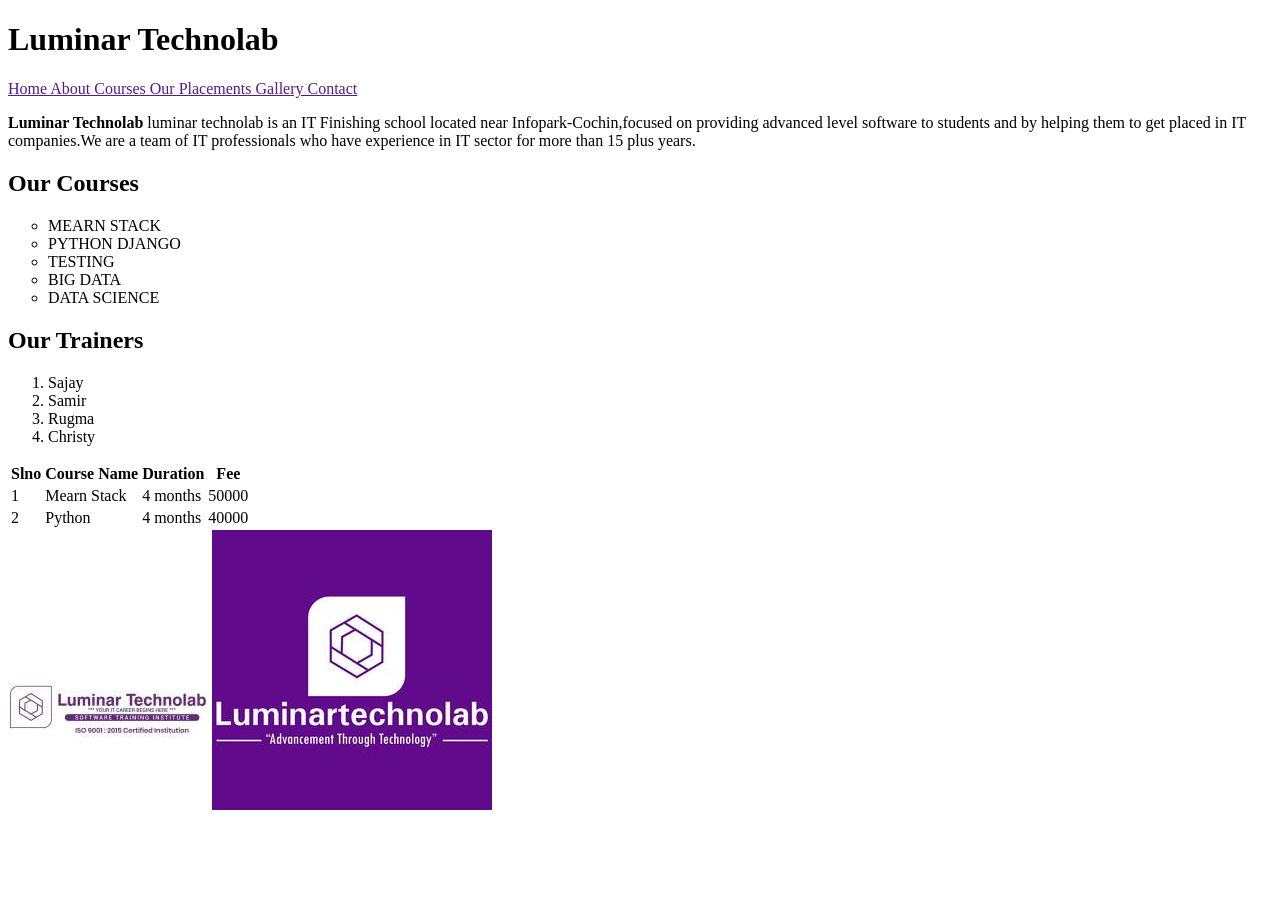
<file: photos/document.html>
<!DOCTYPE html>
<html lang="en">

<head>
    <meta charset="UTF-8">
    <meta http-equiv="X-UA-Compatible" content="IE=edge">
    <meta name="viewport" content="width=device-width, initial-scale=1.0">
    <title>Document</title>
</head>

<body>
    <h1>Luminar Technolab</h1>
    <a href="">Home About Courses Our Placements Gallery Contact</a>
    <p>
        <strong>Luminar Technolab</strong> luminar technolab is an IT Finishing school located near
        Infopark-Cochin,focused on providing advanced level software to students and by helping them to get placed in IT
        companies.We are a team of IT professionals who have experience in IT sector for more than 15 plus years.
    </p>
    <h2>Our Courses</h2>
    <ul type="circle">
        <li>MEARN STACK</li>
        <li>PYTHON DJANGO</li>
        <li>TESTING</li>
        <li>BIG DATA</li>
        <li>DATA SCIENCE</li>
    </ul>
    <h2>Our Trainers</h2>
    <ol>
        <li>Sajay</li>
        <li>Samir</li>
        <li>Rugma</li>
        <li>Christy</li>
    </ol>
    <table>
        <tr>
            <th>Slno</th>
            <th>Course Name</th>
            <th>Duration</th>
            <th>Fee</th>
        </tr>
        <tr>
            <td>1</td>
            <td>Mearn Stack</td>
            <td>4 months</td>
            <td>50000</td>
        </tr>
        <tr>
            <td>2</td>
            <td>Python</td>
            <td>4 months</td>
            <td>40000</td>
        </tr>
    </table>
    <img src="./download.jpeg" alt="">
    <img src="./second.jpg" alt="">


    
</body>


</html>
</file>
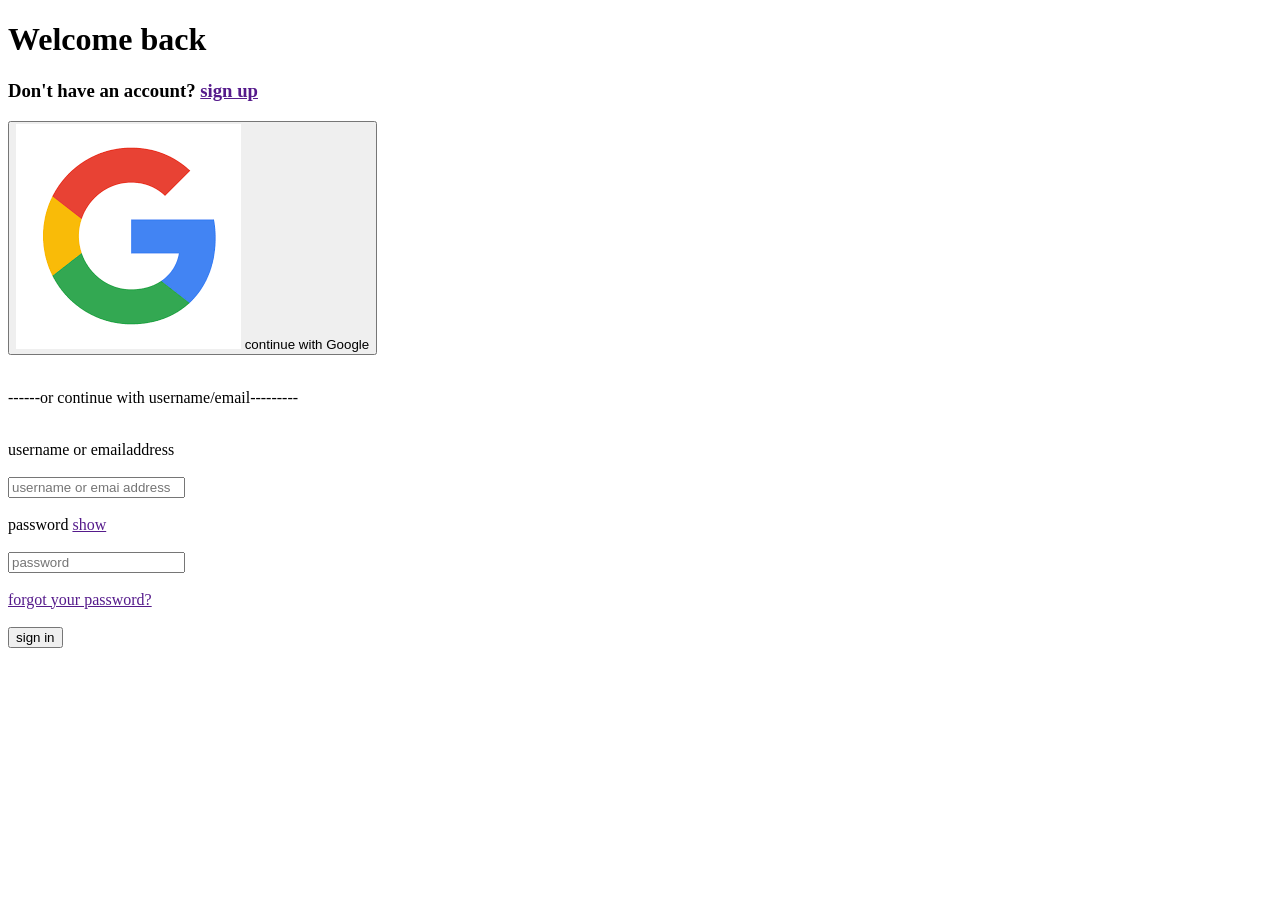
<file: photos/email.html>
<!DOCTYPE html>
<html lang="en">
<head>
    <meta charset="UTF-8">
    <meta http-equiv="X-UA-Compatible" content="IE=edge">
    <meta name="viewport" content="width=device-width, initial-scale=1.0">
    <title>Document</title>
</head>
<body>
 <h1>Welcome back</h1>
    <h3>Don't have an account? <a href="">sign up</a></h3>
    <form action="">
        <button><img src="./google.png" alt=""> continue with Google</button><br><br>
        <p>------or continue with username/email---------</p><br>
        <label for="al">username or emailaddress</label><br><br>
        <input type="text" id="al" placeholder="username or emai address"><br><br>
        <label for="rs">password</label> <label for=""><a href="">show</a></label><br><br>
        <input type="password" id="rs" placeholder="password"><br><br>
        <a href="">forgot your password?</a><br><br>
        <button>sign in</button>


    </form>
    
    
</body>
</html>
</file>
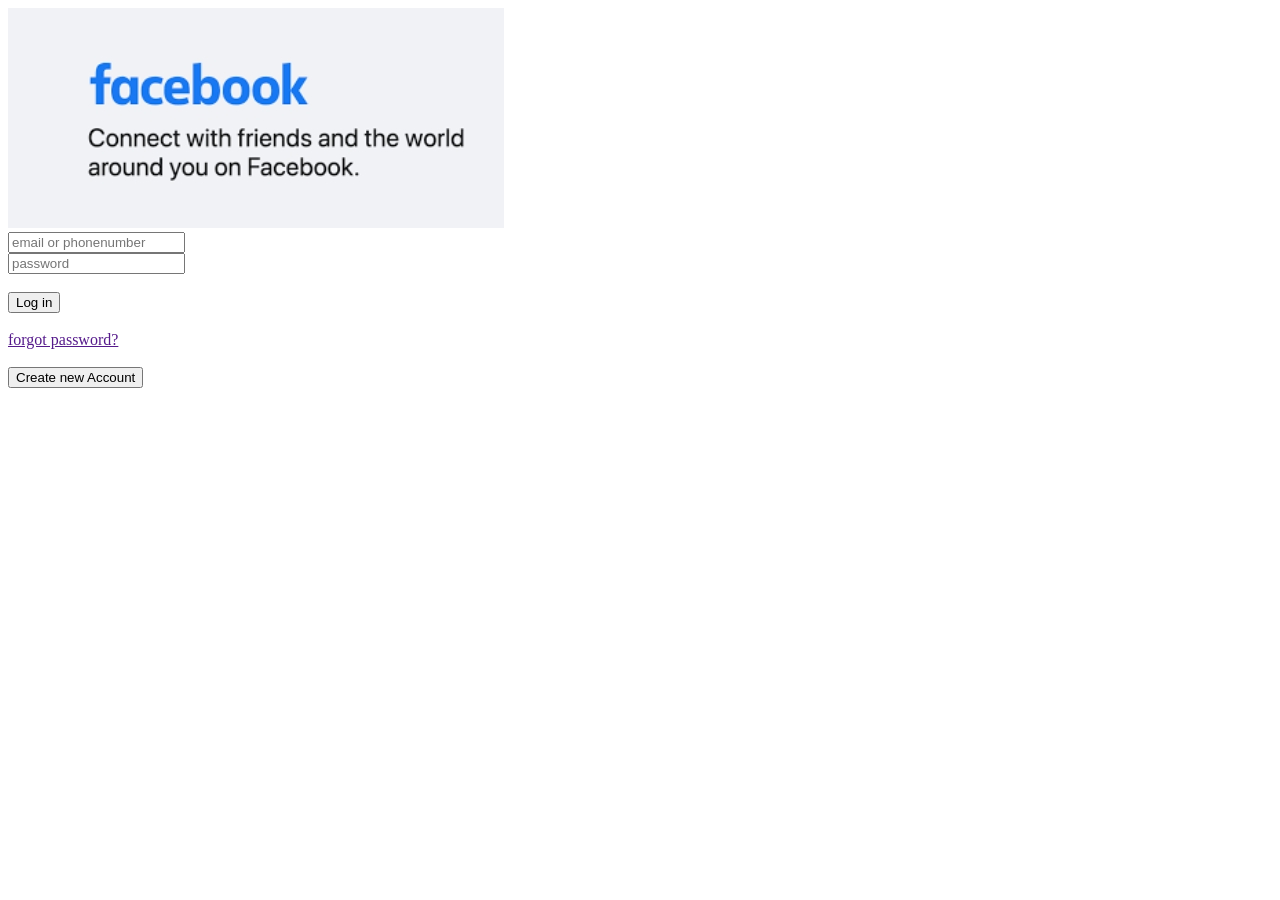
<file: photos/facebook.html>
<!DOCTYPE html>
<html lang="en">
<head>
    <meta charset="UTF-8">
    <meta http-equiv="X-UA-Compatible" content="IE=edge">
    <meta name="viewport" content="width=device-width, initial-scale=1.0">
    <title>login facebook</title>
</head>
<body>
    <img src="./Screenshot_2022-11-21-11-00-40-77_40deb401b9ffe8e1df2f1cc5ba480b12.jpg" alt="">
    
</body>
<form action="">
    <input type="text"placeholder="email or phonenumber"><br>
    <input password="text"placeholder="password"><br><br>
    <button>Log in</button><br><br>
    <a href="">forgot password?</a><br><br>
    <button>Create new Account</button>
</form>
</html>
</file>
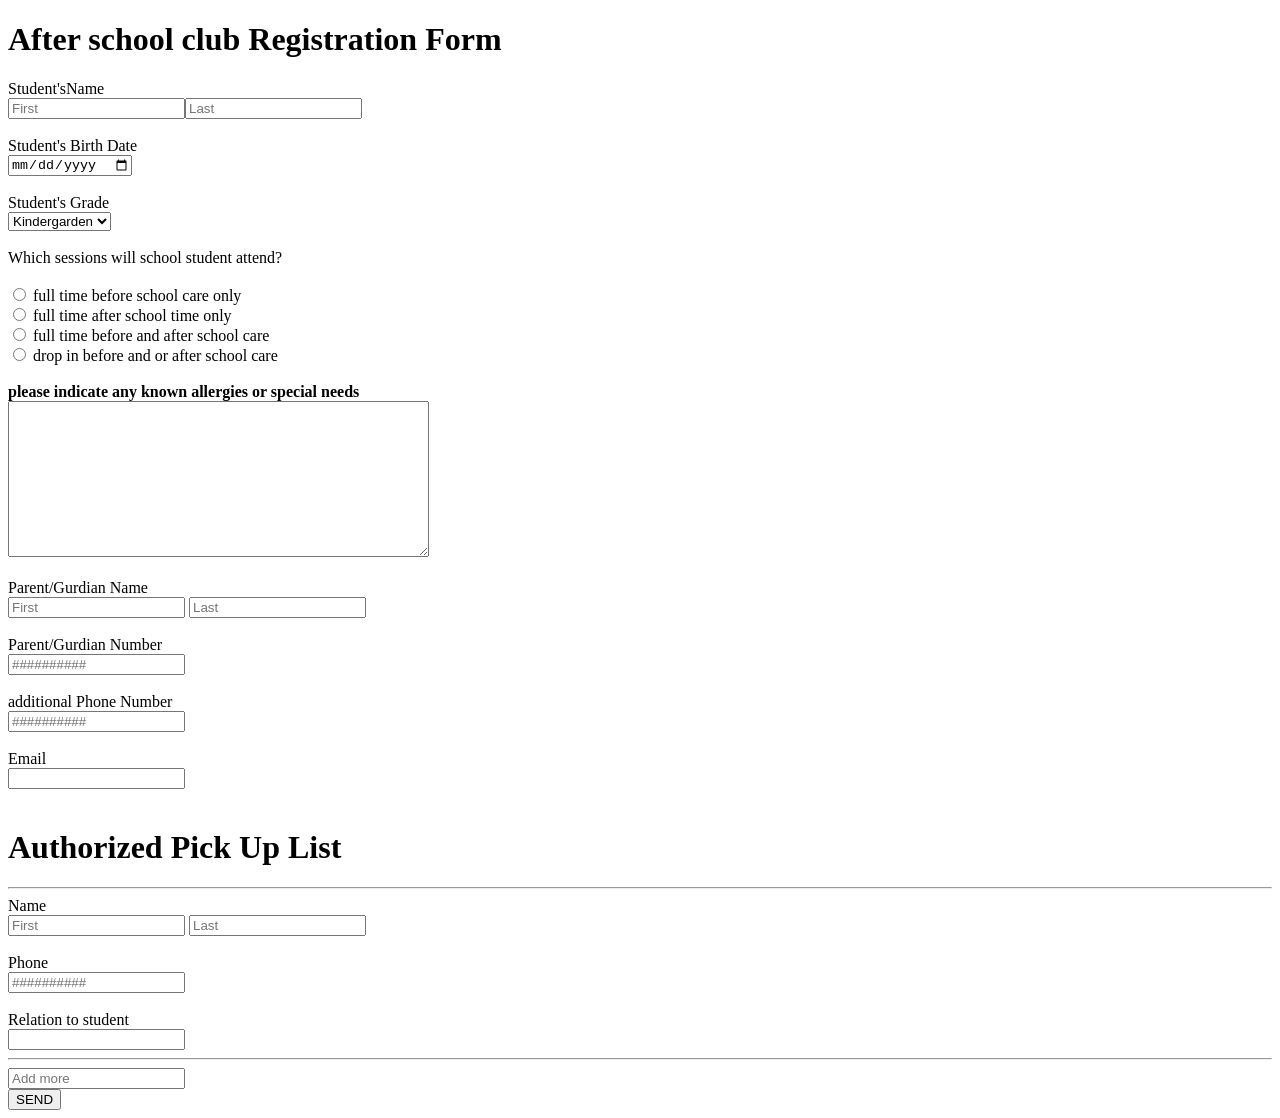
<file: photos/newproject.html>
<!DOCTYPE html>
<html lang="en">
<head>
    <meta charset="UTF-8">
    <meta http-equiv="X-UA-Compatible" content="IE=edge">
    <meta name="viewport" content="width=device-width, initial-scale=1.0">
    <title>Document</title>
</head>
<body>
    <h1>After school club Registration Form</h1>
    <form action="">
        <label for="">Student'sName</label><br>
        <input type="text" placeholder="First"><input type="text" placeholder="Last"><br><br>
        <label for="si">Student's Birth Date</label><br>
        <input type="date" id="si"><br><br>
        <label for="">Student's Grade</label><br>
        <select name="" id="">
            <option value="">Kindergarden</option>
            <option value="">LKG</option><br>
            <option value="">UKG</option><br>
            
        </select><br><br>
        <label for="">Which sessions will school student attend?</label><br><br>
        <input type="radio" name="if" id="gi"> <label for="gi">full time before school care only</label><br>
        <input type="radio" name="if" id="ni"> 
        <label for="ni">full time after school time only</label><br>
        <input type="radio" name="if" id="qi"> <label for="qi">full time before and after school care</label><br>
        <input type="radio" name="if" id="to"> <label for="to">drop in before and or after school care</label><br><br>
        <label for=""> <strong>  please indicate any known allergies or special needs </strong></label><br>
        <textarea name="" id="" cols="50" rows="10"></textarea><br><br>
         <label for="ty">Parent/Gurdian Name</label><br>
         <input type="text" id="ty" placeholder="First"> <input type="text" id="ty" placeholder="Last"><br><br>
         <label for="re">Parent/Gurdian Number</label><br>
         <input type="text" id="re" placeholder="##########"><br><br>
         <label for="jk">additional Phone Number</label><br>
         <input type="text" id="jk" placeholder="##########"><br><br>
         <label for="li">Email</label><br>
         <input type="email" id="li"><br><br>
         <h1>Authorized Pick Up List</h1>
         <hr>
         <label for="ki">Name</label><br>
         <input type="text" id="ki" placeholder="First"> <input type="text" id="ki" placeholder="Last"><br><br>
         <label for="dq">Phone</label><br>
         <input type="text" id="dq" placeholder="##########"><br><br>
         <label for="bi">Relation to student</label><br>
         <input type="text" id="bi"><br>
         <hr>
         <input type="text" placeholder="Add more"><br>
         <button>SEND</button>








    </form>
    
</body>
</html>
</file>
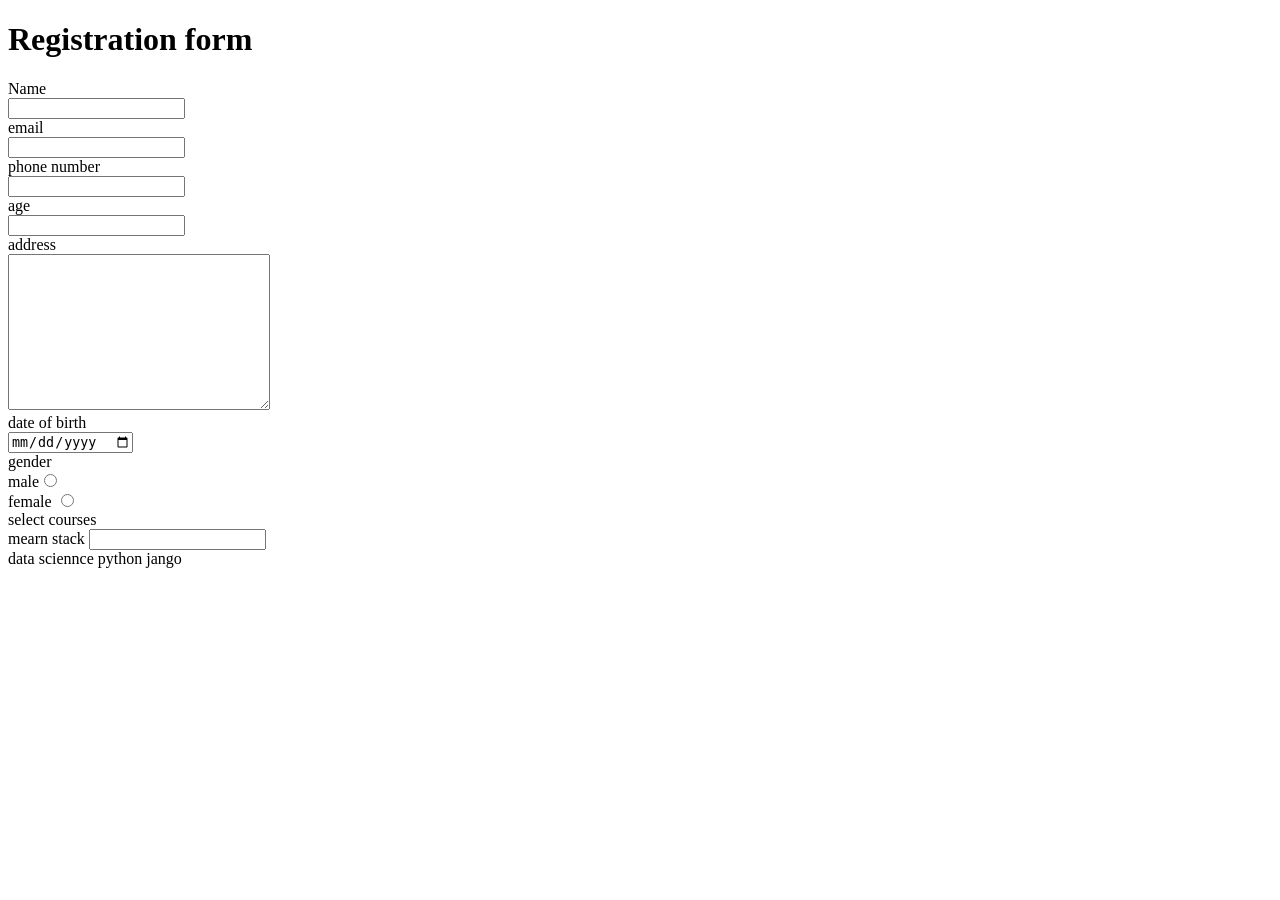
<file: photos/registration.html>
<!DOCTYPE html>
<html lang="en">
<head>
    <meta charset="UTF-8">
    <meta http-equiv="X-UA-Compatible" content="IE=edge">
    <meta name="viewport" content="width=device-width, initial-scale=1.0">
    <title>Document</title>
</head>
<body>
    <h1>Registration form</h1>
    <form action="">
        <label for="">Name</label><br>
        <input type="text"><br>
        <label for="ai">email</label><br>
        <input type="email" id="ai"><br>
        <label for="si">phone number</label><br>
        <input type="text" id="si"><br>
        <label for="qi">age</label><br>
        <input type="number" id="qi"><br>
        <label for="pi">address</label><br>
        <textarea name="" id="pi" cols="30" rows="10"></textarea><br>
        <label for="mi">date of birth</label><br>
        <input type="date" id="mi"><br>
        <label for="">gender</label><br>
        <label for="li">male</label><input type="radio" id="li" name="jk"><br>
        <label for="ni">female</label>
        <input type="radio" id="ni" name="jk"><br>
        <label for="">select courses</label><br>
        <label for="">mearn stack</label> <input type="check box"><br>
        <label for="">data sciennce</label>
        <label for="">python jango</label>


    </form>
    
</body>
</html>
</file>
